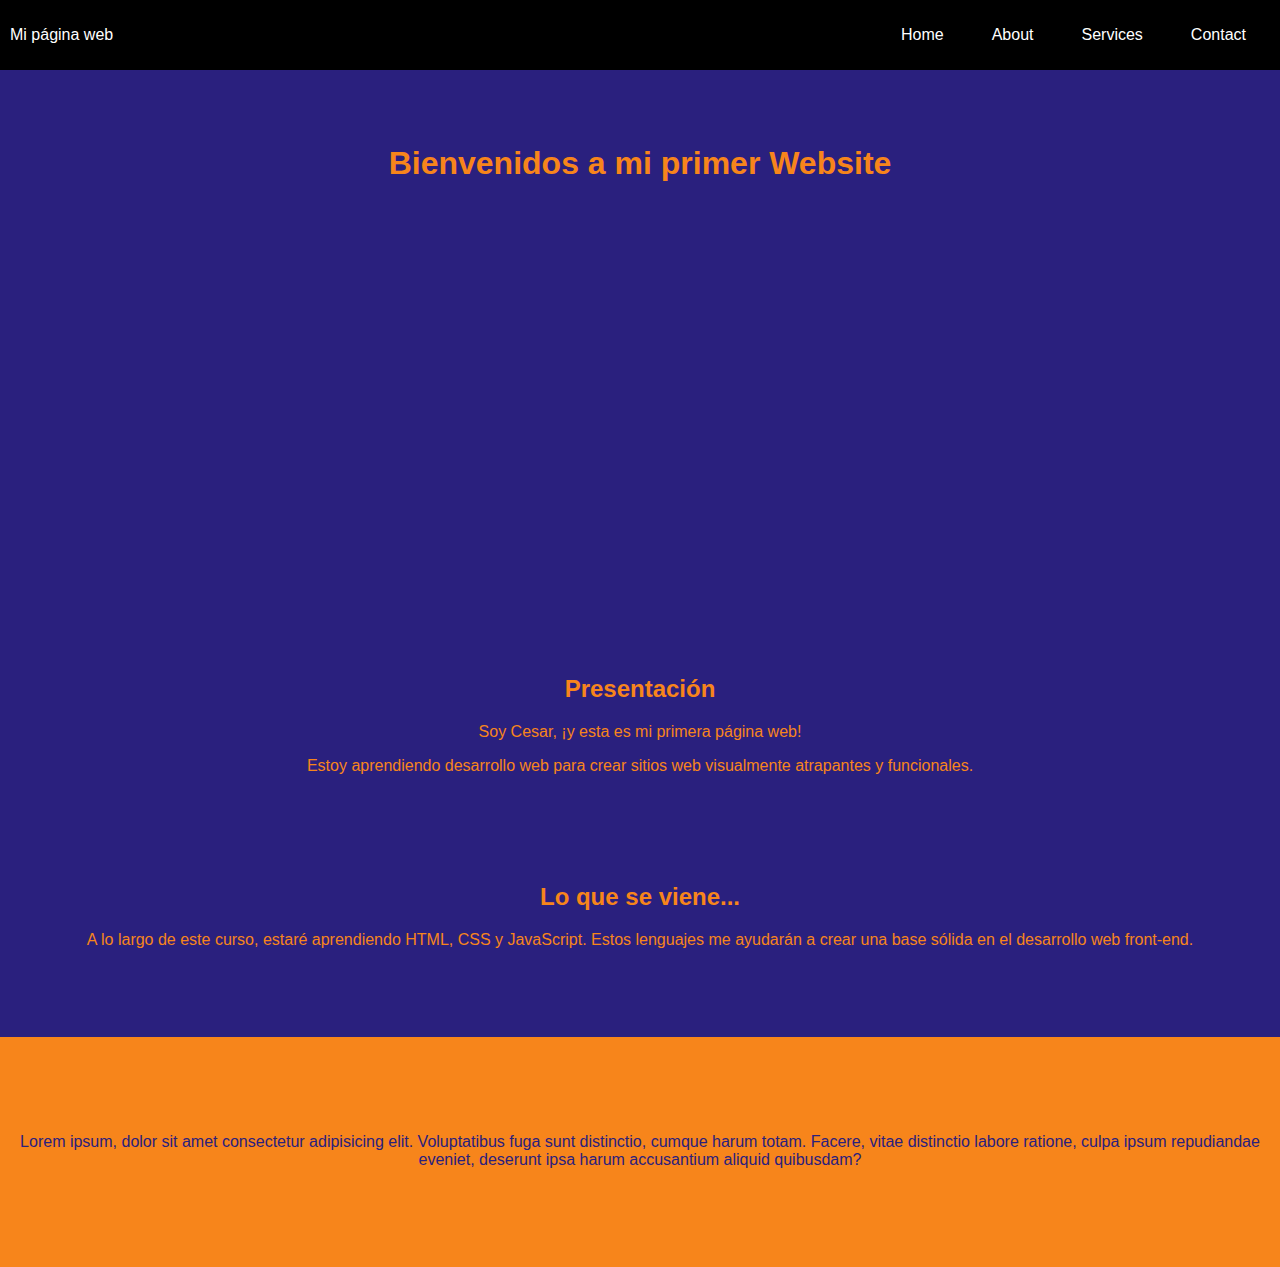
<file: index.html>
<!DOCTYPE html>
<html lang="en">

  <meta charset="UTF-8">
  <meta http-equiv="X-UA-Compatible" content="IE=edge">
  <meta name="viewport" content="width=device-width, initial-scale=1.0">
  <head> 
  <title>Mi Primer Website</title>
 <link href="https://fonts.googleapis.com/css?family=Lato:100,100italic,300,300italic,regular,italic,700,700italic,900,900italic" rel="stylesheet" />
  <link rel="stylesheet" href="proyecto.css"> 

  </head>
  
  <body>
    <header class="container-nav">
    <nav class="navbar" role="navigation">      
        <a href="index.html" class="brand">Mi página web</a>
        <ul class="nav-links">
          <li><a href="index.html">Home</a></li>
          <li><a href="about.html">About</a></li>
          <li><a href="services.html">Services</a></li>
          <li><a href="contact.html">Contact</a></li>
        </ul>
      </nav>
      <button class="button-menu-toggle">Menu</button>
    </header>
    <div class="containerbienvenidos">
      
      <main>  
        <br><br><br>
      <h1>Bienvenidos a mi primer Website</h1><br><br>
      <div class="videoconteiner">
        <iframe width="560" height="315" src="https://www.youtube.com/embed/1_G60OdEzXs" title="YouTube video player" frameborder="0" allow="accelerometer; autoplay; clipboard-write; encrypted-media; gyroscope; picture-in-picture; web-share" allowfullscreen></iframe>
      </div>   
      <section>
        <h2>Presentación</h2>
        <p>Soy Cesar, ¡y esta es mi primera página web!</p>
        <p>Estoy aprendiendo desarrollo web para crear sitios web visualmente atrapantes y funcionales.</p>
      </section>
    </main> 
    <br><br><br><br>
        <h2>Lo que se viene...</h2>
        <p>
          A lo largo de este curso, estaré aprendiendo HTML, CSS y JavaScript. Estos lenguajes me ayudarán a crear una base sólida en el desarrollo web front-end.
        </p>
      
    </div>
</div>
</div><br><br><br><br>
<footer>
  Lorem ipsum, dolor sit amet consectetur adipisicing elit. Voluptatibus fuga sunt distinctio, cumque harum totam. Facere, vitae distinctio labore ratione, culpa ipsum repudiandae eveniet, deserunt ipsa harum accusantium aliquid quibusdam?
</p>

</footer>
<script src="script.js"></script>

<!--Es esencial asegurarse de que sus etiquetas estén correctamente abiertas y cerradas para evitar errores o representaciones inesperadas en tu página web.-->
</body>
</html>
</file>
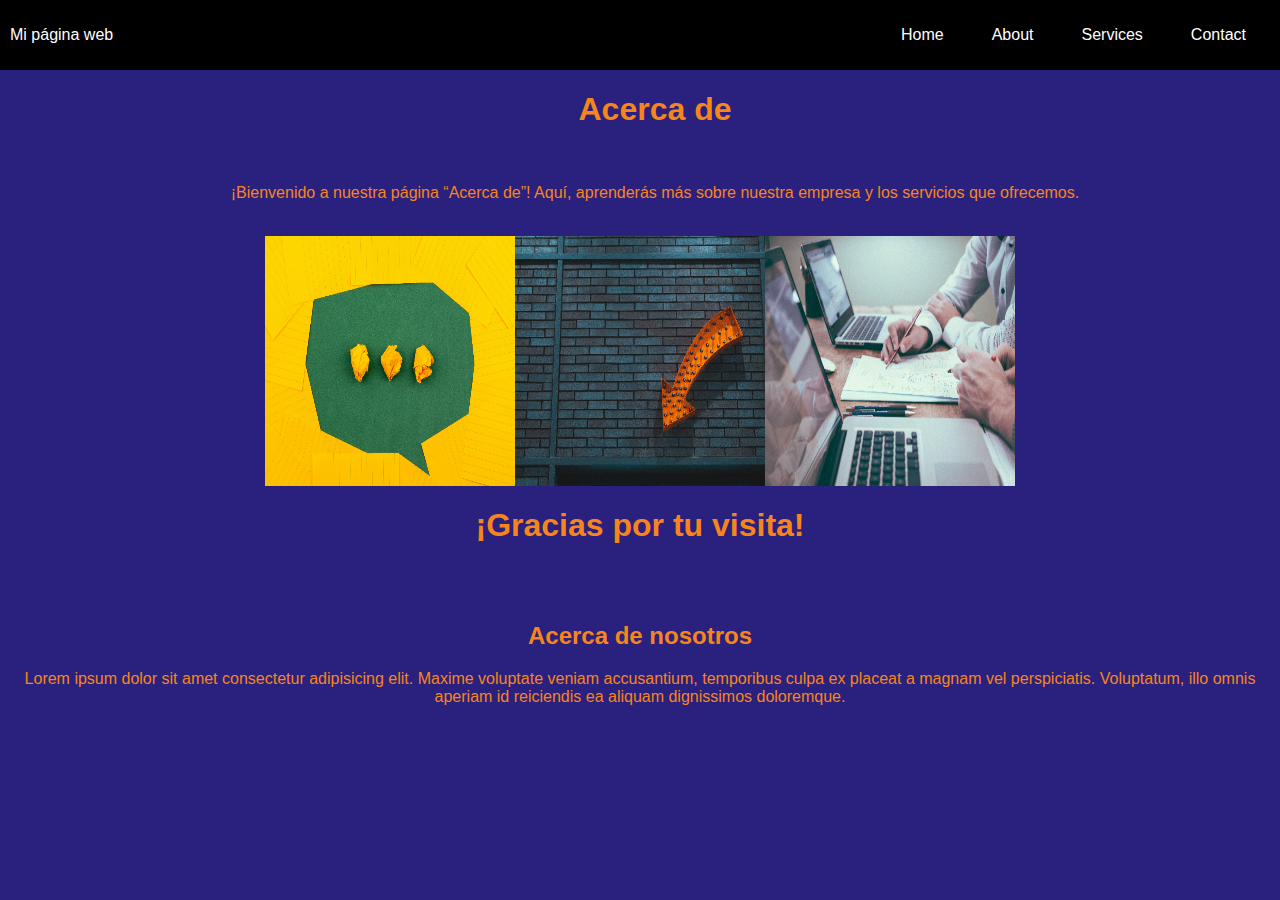
<file: about.html>
<!DOCTYPE html>
<html lang="en">

  <meta charset="UTF-8">
  <meta http-equiv="X-UA-Compatible" content="IE=edge">
  <meta name="viewport" content="width=device-width, initial-scale=1.0">
  <head> 
  <title>Mi Primer Website</title>
  <link rel="stylesheet" href="proyecto.css"> 
  </head>
  
  <body>
    <header class="container-nav">
      <nav class="navbar" role="navigation">
        <a href="index.html" class="brand">Mi página web</a>
        <ul class="nav-links">
          <li><a href="index.html">Home</a></li>
          <li><a href="about.html">About</a></li>
          <li><a href="services.html">Services</a></li>
          <li><a href="contact.html">Contact</a></li>
        </ul>
      </nav>
      <button class="button-menu-toggle">Menu</button>
    </header>
    <main>
  <div class="conteiner-about">
         <h1>Acerca de</h1><br>     
<p>¡Bienvenido a nuestra página “Acerca de”! Aquí, aprenderás más sobre nuestra empresa y los servicios que ofrecemos.</p>
  <br>
</div>
<div class="img-conteiner">
  <img src="img/img1.png" alt="Descripción de la imagen 1" />
  <img src="img/img2.png" alt="Descripción de la imagen 2" />
  <img src="img/img3.png" alt="Descripción de la imagen 3" />
</div>
<div class="greeting">
  <h1>¡Gracias por tu visita!</h1><br>
</div>
  </div>
</main>
  <br>
  <div class="columnabout">
  <h2>Acerca de nosotros</h2>
  <p>Lorem ipsum dolor sit amet consectetur adipisicing elit. Maxime voluptate veniam accusantium, temporibus culpa ex placeat a magnam vel perspiciatis. Voluptatum, illo omnis aperiam id reiciendis ea aliquam dignissimos doloremque.</p>
 </div>
</div>
</div>
<script src="script.js"></script>


<!--Es esencial asegurarse de que sus etiquetas estén correctamente abiertas y cerradas para evitar errores o representaciones inesperadas en tu página web.-->
</body>
</html>
</file>
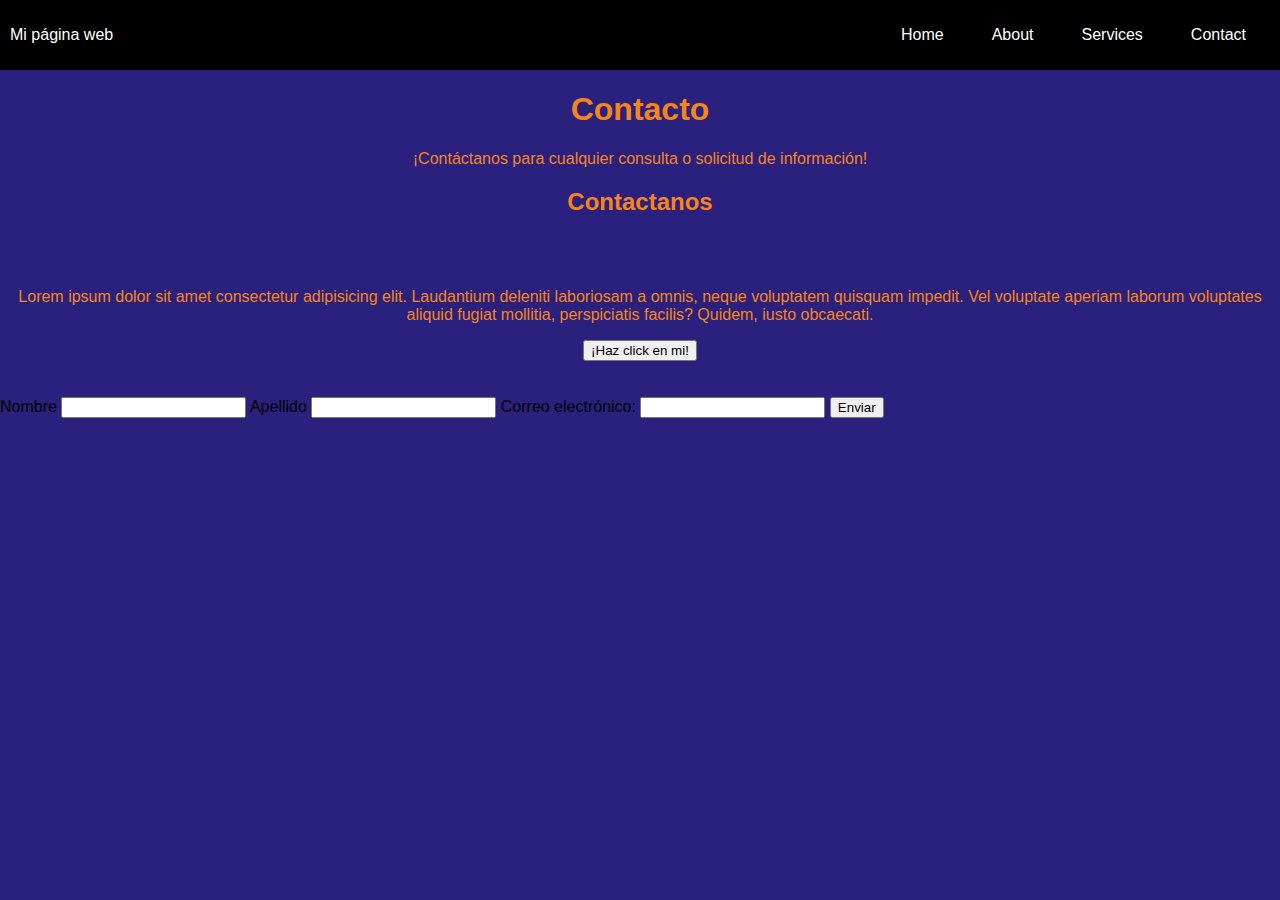
<file: contact.html>
<!DOCTYPE html>
<html lang="en">

  <meta charset="UTF-8">
  <meta http-equiv="X-UA-Compatible" content="IE=edge">
  <meta name="viewport" content="width=device-width, initial-scale=1.0">
  <head> 
  <title>Mi Primer Website</title>
  <link rel="stylesheet" href="proyecto.css"> 
  </head>
  
  <body>
    <div class="container-nav">
        <nav class="navbar" role="navigation">
            <a href="index.html" class="brand">Mi página web</a>
            <ul class="nav-links">
              <li><a href="index.html">Home</a></li>
              <li><a href="about.html">About</a></li>
              <li><a href="services.html">Services</a></li>
              <li><a href="contact.html">Contact</a></li>
            </ul>
          </nav>
      <button class="button-menu-toggle">Menu</button>
    </div>
  <div class="conteinercontact">
    <h1>Contacto</h1>
    <p>¡Contáctanos para cualquier consulta o solicitud de información!</p>
    <form>
      <!-- Agrega aquí los campos del formulario -->
    </form>
  </div>
  <div class="columncontact">
  <h2>Contactanos</h2><br><br>
  <p>Lorem ipsum dolor sit amet consectetur adipisicing elit. Laudantium deleniti laboriosam a omnis, neque voluptatem quisquam impedit. Vel voluptate aperiam laborum voluptates aliquid fugiat mollitia, perspiciatis facilis? Quidem, iusto obcaecati.</p>
  <button onclick="showAlert()"> ¡Haz click en mi!</button>
  </div>
</div>
</div>
<br><br>
<form id="myForm">
  <label for="nombre">Nombre</label>
  <input type="nombre" id="nombre" name="nombre" required>
  <label for="apellido">Apellido</label>
  <input type="apellido" id="apellido" name="apellido" required>
  <label for="email">Correo electrónico:</label>
  <input type="email" id="email" name="email" required>
  <button type="submit">Enviar</button>
</form>

<script src="script.js"></script>



<!--Es esencial asegurarse de que sus etiquetas estén correctamente abiertas y cerradas para evitar errores o representaciones inesperadas en tu página web.-->
</body>
</html>
</file>
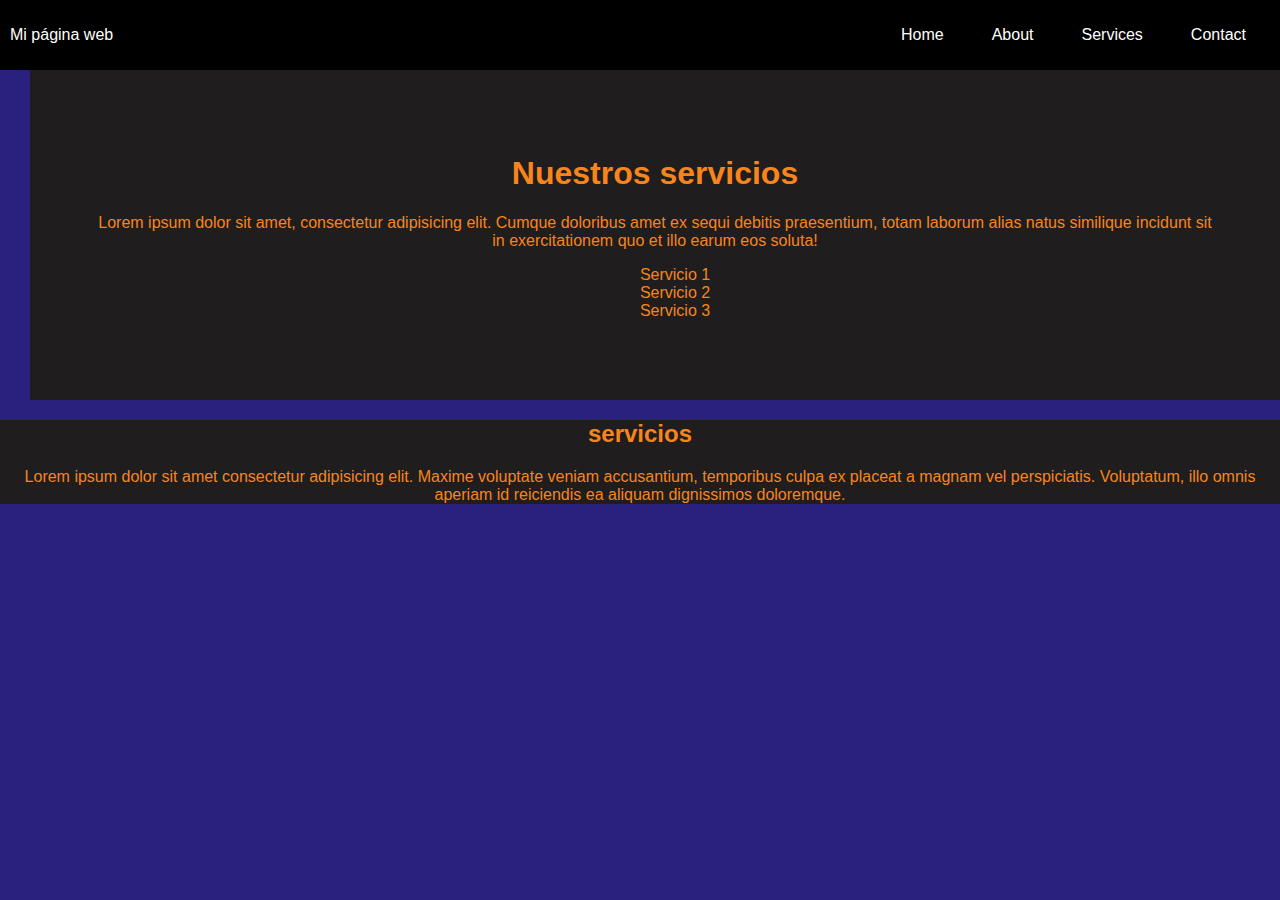
<file: services.html>
<!DOCTYPE html>
<html lang="en">

  <meta charset="UTF-8">
  <meta http-equiv="X-UA-Compatible" content="IE=edge">
  <meta name="viewport" content="width=device-width, initial-scale=1.0">
  <head> 
  <title>Mi Primer Website</title>
  <link rel="stylesheet" href="proyecto.css"> 
  </head>
  
  <body>
    <div class="container-nav">
        <nav class="navbar" role="navigation">
        <a href="index.html" class="brand">Mi página web</a>
        <ul class="nav-links">
          <li><a href="index.html">Home</a></li>
          <li><a href="about.html">About</a></li>
          <li><a href="services.html">Services</a></li>
          <li><a href="contact.html">Contact</a></li>
        </ul>
      </nav>
      <button class="button-menu-toggle">Menu</button>
    </div>
  <div class="conteinerservices">
    <h1>Nuestros servicios</h1>
<p>Lorem ipsum dolor sit amet, consectetur adipisicing elit. Cumque doloribus amet ex sequi debitis praesentium, totam laborum alias natus similique incidunt sit in exercitationem quo et illo earum eos soluta!</p>
<ul>
  <li>Servicio 1</li>
  <li>Servicio 2</li>
  <li>Servicio 3</li>
</ul>
  </div>
  <div class="columnservices">
  <h2>servicios</h2>
  <p>Lorem ipsum dolor sit amet consectetur adipisicing elit. Maxime voluptate veniam accusantium, temporibus culpa ex placeat a magnam vel perspiciatis. Voluptatum, illo omnis aperiam id reiciendis ea aliquam dignissimos doloremque.</p>
 </div>
</div>
</div>
<script src="script.js"></script>



<!--Es esencial asegurarse de que sus etiquetas estén correctamente abiertas y cerradas para evitar errores o representaciones inesperadas en tu página web.-->
</body>
</html>
</file>
<file: proyecto.css>
body{
  align-items: center;
  margin: 0;
  background-color: rgb(42, 32, 126);  
  font-family: Arial, Helvetica, sans-serif
}
.container {
    max-width: 800px;
    margin: auto;
    padding: 20px;
  }
  .row {
    display: flex;
    flex-wrap: wrap;
    margin: 10px;
  }
  
  .column {
    flex: 1;
    padding: 10px;
  }
  @media (max-width: 600px) {
    .column {
      flex: 100%;
    }
  }
  .container-nav {
    display: flex;
    padding: 10px;
    height: 50px;
    background-color: black;
  }
  
  
  .navbar {
    display: flex;
    justify-content: space-between;
    width: 100%;
  }
  
  
  .brand {
    display: flex;
    align-items: center;
  }
  
  
  li>a {
    padding: 8px 24px;
  }
  
  
  li {
    list-style-type: none;
  }
  
  
  a {
    color: white;
    text-decoration:none;
  }
  
  
  .nav-links {
    display: flex;
    align-items: center;
  }
  
  
  .button-menu-toggle {
    display: none;
  }
  @media (max-width: 768px) {
    .column {
      flex: 100%;
    }
  
  
    .nav-links {
      display: none;
    }
  
  
    .button-menu-toggle {
      display: block;
      background-color: white;
      border:none;
      border-radius: 50px;
      padding: 0 24px;
      font-family: monospace;
      font-weight: bold;
      font-size: 20px;
    }
   
    .nav-links.nav-links-responsive {
      position: absolute;
      display: flex;
      background-color: rgba(20,20,20,0.95);
      width: 100%;
      height: 100%;
      top: 70px;
      left: 0;
      flex-direction: column;
      padding-top: 200px;
      align-items: center;
      gap:70px;
      font-size: 40px;
  
  
    }
  }
.img-conteiner {
  display: flex;
  flex-wrap: wrap;
justify-content: center;
}
.videoconteiner{

display:flex;
flex-direction: column;
align-items: center;
gap: 5px;
padding: 50px;
}
footer {
  position: absolute;
   display: flex;
  flex-direction: column;
  align-items: center;
  justify-content: center;
  background-color: rgb(64, 73, 75);
  min-height:fit-content;
  width: fit-content;
  text-align: center;
}
.conteiner-about{
  margin-left: 30px;
  text-align: center;
  color: #f7851b ;
}

.columnabout{
  text-align: center;
  color: #f7851b
  
}
nav a:hover {
  color: #f7851b;
}
.containerbienvenidos{
  text-align: center;
  color: #f7851b;
}
footer{
  display: flex;
  flex-direction: column;
    align-items: center;
    background-color: #f7851b;
    color:rgb(42, 32, 126);
    padding-top: 30px;
    min-height: 200px;
  }
  .conteinerservices{
    background-color: rgb(31, 29, 29);  
    color: #f7851b;
    padding: 5%;
    margin-left: 30px;
    text-align: center;
  }
  .columnservices{
    background-color: rgb(31, 29, 29);  
    color: #f7851b;
    text-align: center;

  }
  .greeting{
    text-align: center;
    margin-top: 20px;
    background-color: rgb(42, 32, 126);
    color: #f7851b;
  }
.conteinercontact{
 text-align: center;
 color: #f7851b;
}
.columncontact{
  text-align: center;
  color: #f7851b;
  background-color: rgb(42, 32, 126);
  justify-content: center;
}
.myform{
  display: flex;
  flex-wrap: wrap;
  color: #f7851b;
}
</file>
